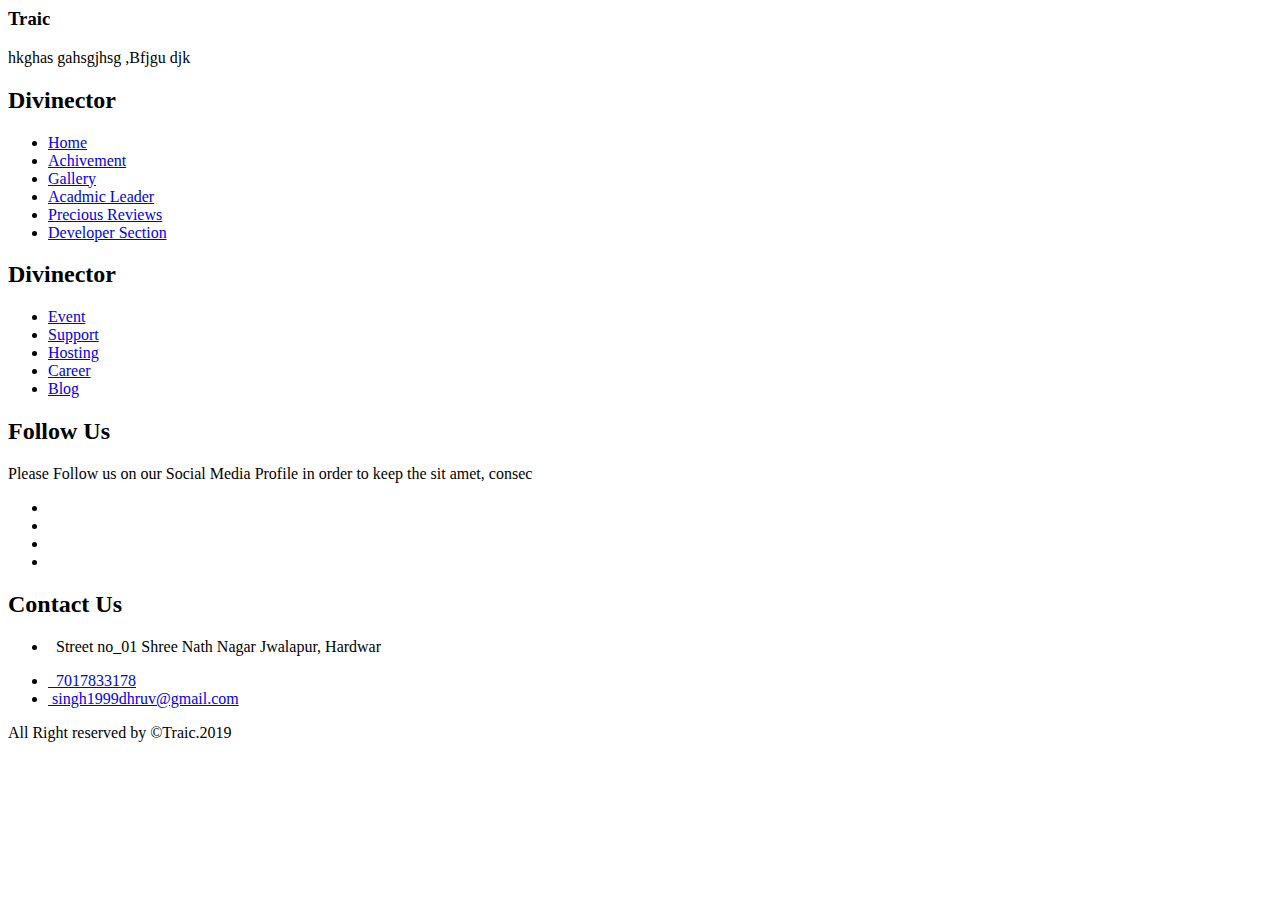
<file: footer.html>
<html>
<head>
</head>
<body>
<!-- ****************************** Footer ************************** -->
			<section class="footer" id="footer">
				<section class="footer-container">
					<section class="row">
						<div class="col-md-3 col-sm-6 col-xs-12 segment-one">
							<h3>Traic</h3>
							<p>hkghas gahsgjhsg  ,Bfjgu djk</p>
						</div>
						<div class="col-md-3 col-sm-6 col-xs-12 segment-two">
							<h2>Divinector</h2>
							<ul>
								<li><a href="event.html">Home</a></li>
								<li><a href="#">Achivement</a></li>
								<li><a href="#">Gallery</a></li>
								<li><a href="#">Acadmic Leader</a></li>
								<li><a href="#">Precious Reviews</a></li>
								<li><a href="#">Developer Section</a></li>
							</ul>
						</div>
						<div class="col-md-3 col-sm-6 col-xs-12 segment-two">
							<h2>Divinector</h2>
							<ul>
								<li><a href="event.html">Event</a></li>
								<li><a href="#">Support</a></li>
								<li><a href="#">Hosting</a></li>
								<li><a href="#">Career</a></li>
								<li><a href="#">Blog</a></li>
							</ul>
						</div>
						<div class="col-md-3 col-sm-6 col-xs-12 segment-three">
							<h2>Follow Us</h2>
							<p>Please Follow us on our Social Media Profile in order to keep the sit amet, consec</p>
							<ul class="footer-social">
							<li class="wow animated fadeInLeft facebook"><a href="#"><i class="ion-social-facebook"></i></a></li>
							<li class="wow animated fadeInDown linkedin"><a href="#"><i class="ion-social-linkedin"></i></a></li>
							<li class="wow animated fadeInDown googleplus"><a href="#"><i class="ion-social-googleplus-outline"></i></a></li>
							<li class="wow animated fadeInRight github"><a href="#"><i class="ion-social-github"></i></a></li>
							</ul>
						</div>
						<div class="col-md-3 col-sm-6 col-xs-12 segment-four">
							<h2>Contact Us</h2>
							<ul class="address-list">
								<li><p class="be-add"><i class="ion-ios-location" >&nbsp </i><span>Street no_01</span>&nbsp<span>Shree Nath Nagar</span>&nbsp<span>Jwalapur, Hardwar</span></p></li>
								<li class="Phone"><a href="tel:7017833178"><i class="ion-ios-telephone">&nbsp </i>7017833178</a></li>
								<li class="Email"><a href="mailto:singh1999dhruv@gmail.com"><i class="ion-email"> &nbsp</i>singh1999dhruv@gmail.com</a></li>
							</ul>
						</div>						
				</section>
				<section class="container">
					<section class="row">
						<section class="copy-right col-xs-12">
							<p class="footer-bottom-text">All Right reserved by &copy;Traic.2019</p>
						</section>
					</section>
				</section>
				</section>

			</section>	
</body>
</html>
</file>
